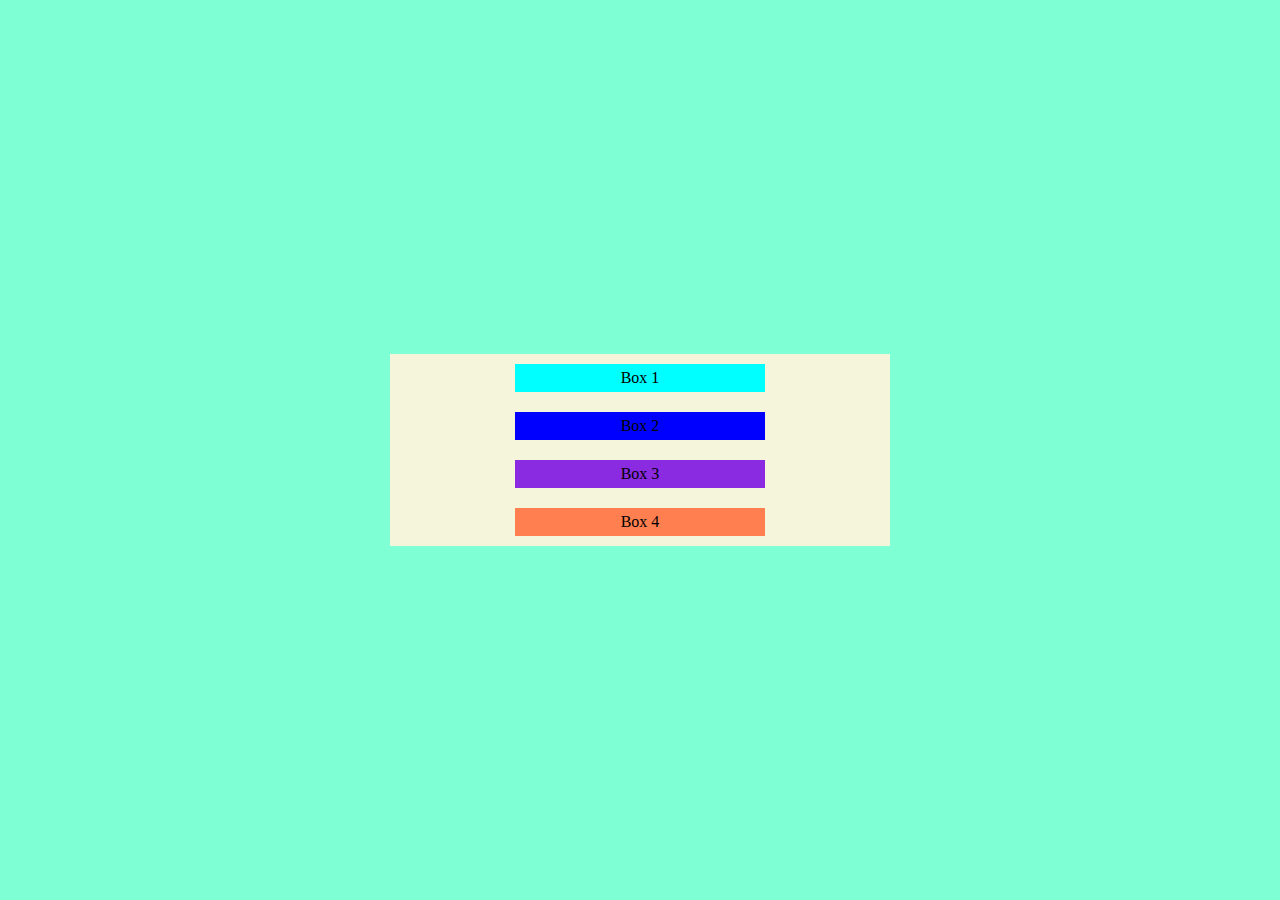
<file: index.html>
<!DOCTYPE html>
<html lang="en">
  <head>
    <meta charset="UTF-8" />
    <meta name="viewport" content="width=device-width, initial-scale=1.0" />
    <link href="style.css" rel="stylesheet" />
    <title>JS-DOM</title>
  </head>
  <body>
    <main>
      <div class="container">
        <div class="container__box container__box--1" data-id="1">Box 1</div>
        <div class="container__box container__box--2" data-id="2">Box 2</div>
        <div class="container__box container__box--3" data-id="3">Box 3</div>
        <div class="container__box container__box--4" data-id="4">Box 4</div>
      </div>
    </main>
    <script src="script.js"></script>
  </body>
</html>
</file>
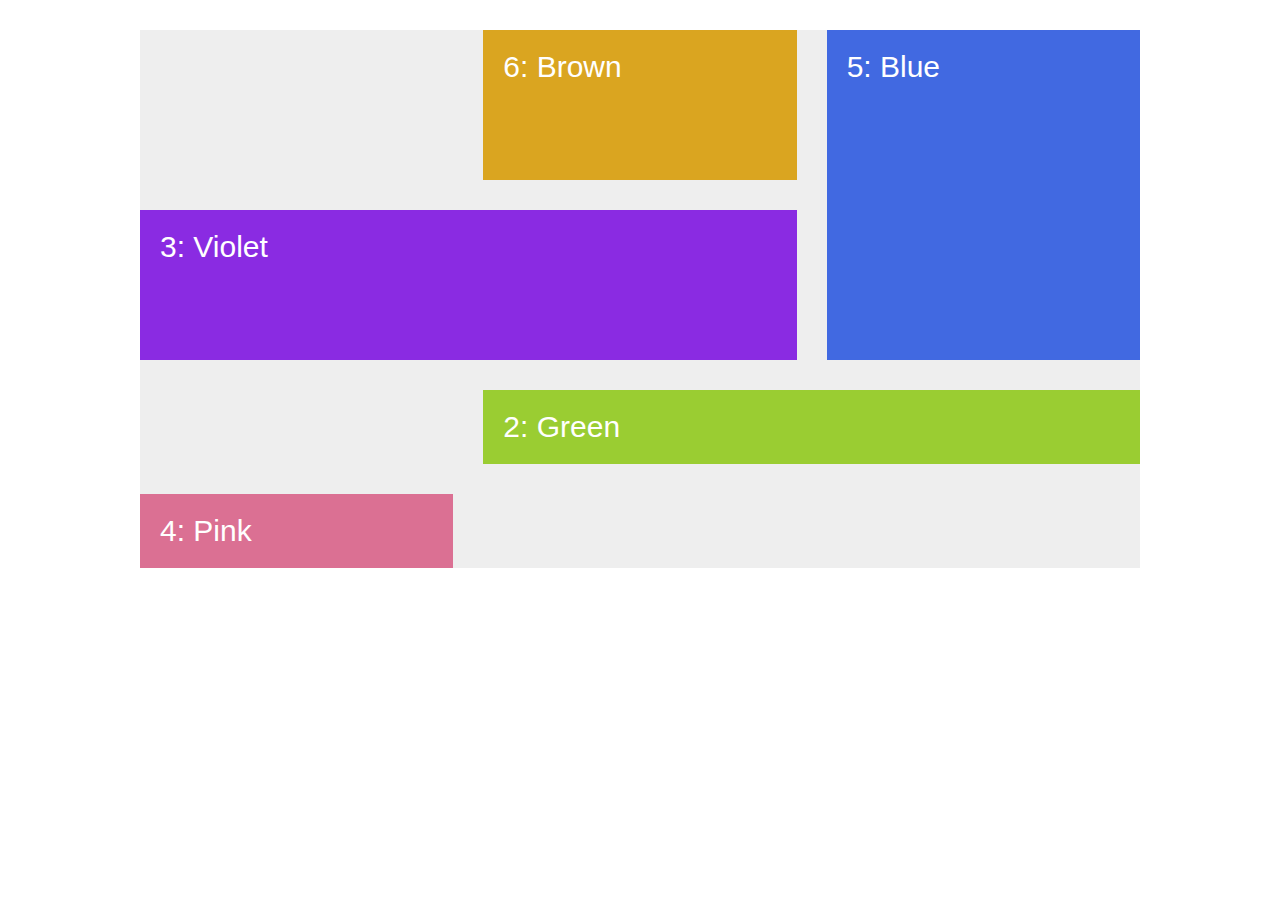
<file: grid.html>
<!DOCTYPE html>
<html lang="en">
  <head>
    <meta charset="UTF-8" />
    <meta name="viewport" content="width=device-width, initial-scale=1.0" />
    <link href="grid.css" rel="stylesheet" />
    <title>Grid</title>
  </head>
  <body>
    <div class="container">
      <div class="item item--1">1: Orange</div>
      <div class="item item--2">2: Green</div>
      <div class="item item--3">3: Violet</div>
      <div class="item item--4">4: Pink</div>
      <div class="item item--5">5: Blue</div>
      <div class="item item--6">6: Brown</div>
    </div>
  </body>
</html>
</file>
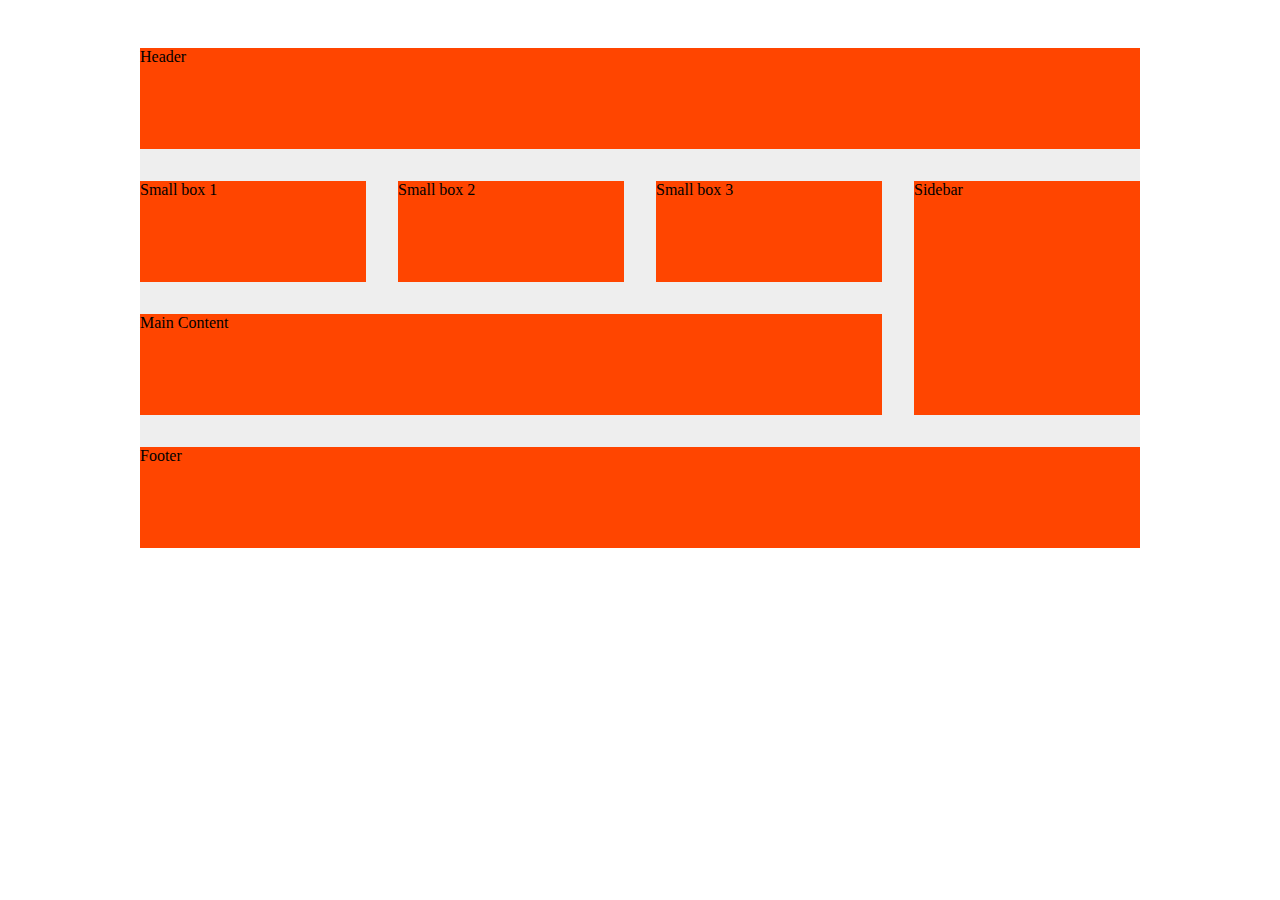
<file: grid1.html>
<!DOCTYPE html>
<html lang="en">
  <head>
    <meta charset="UTF-8" />
    <meta name="viewport" content="width=device-width, initial-scale=1.0" />
    <link href="grid1.css" rel="stylesheet" />
    <title>Grid Test</title>
  </head>
  <body>
    <div class="container">
      <div class="item item--1">Header</div>
      <div class="item item--2">Sidebar</div>
      <div class="item item--3">Small box 1</div>
      <div class="item item--4">Small box 2</div>
      <div class="item item--5">Small box 3</div>
      <div class="item item--6">Main Content</div>
      <div class="item item--7">Footer</div>
    </div>
  </body>
</html>
</file>
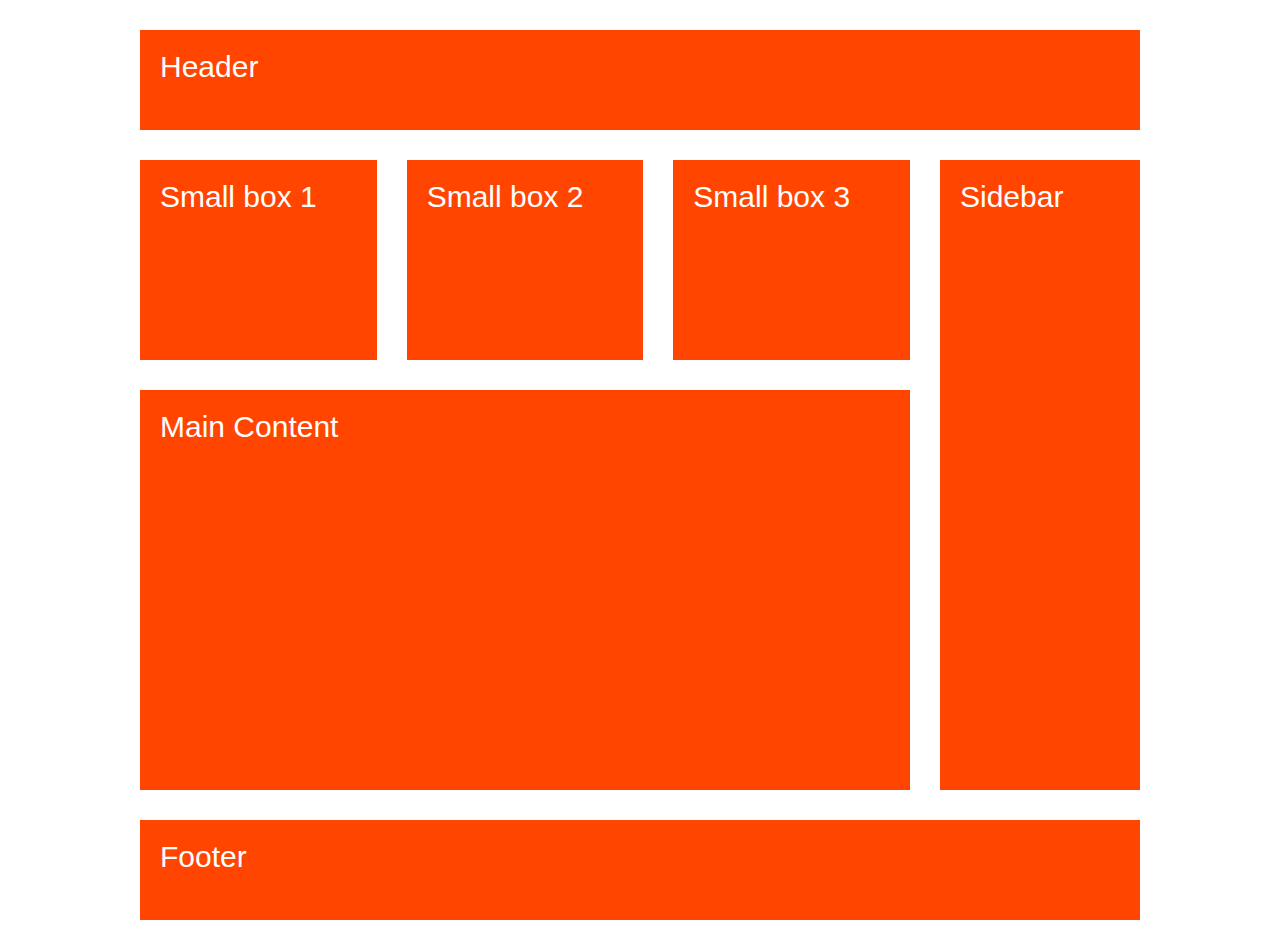
<file: grid2.html>
<!DOCTYPE html>
<html lang="en">
  <head>
    <meta charset="UTF-8" />
    <meta name="viewport" content="width=device-width, initial-scale=1.0" />
    <link href="grid2.css" rel="stylesheet" />
    <title>Grid Test Solution</title>
  </head>
  <body>
    <div class="challenge">
      <div class="header">Header</div>
      <div class="small-box-1">Small box 1</div>
      <div class="small-box-2">Small box 2</div>
      <div class="small-box-3">Small box 3</div>
      <div class="main-content">Main Content</div>
      <div class="sidebar">Sidebar</div>
      <div class="footer">Footer</div>
    </div>
  </body>
</html>
</file>
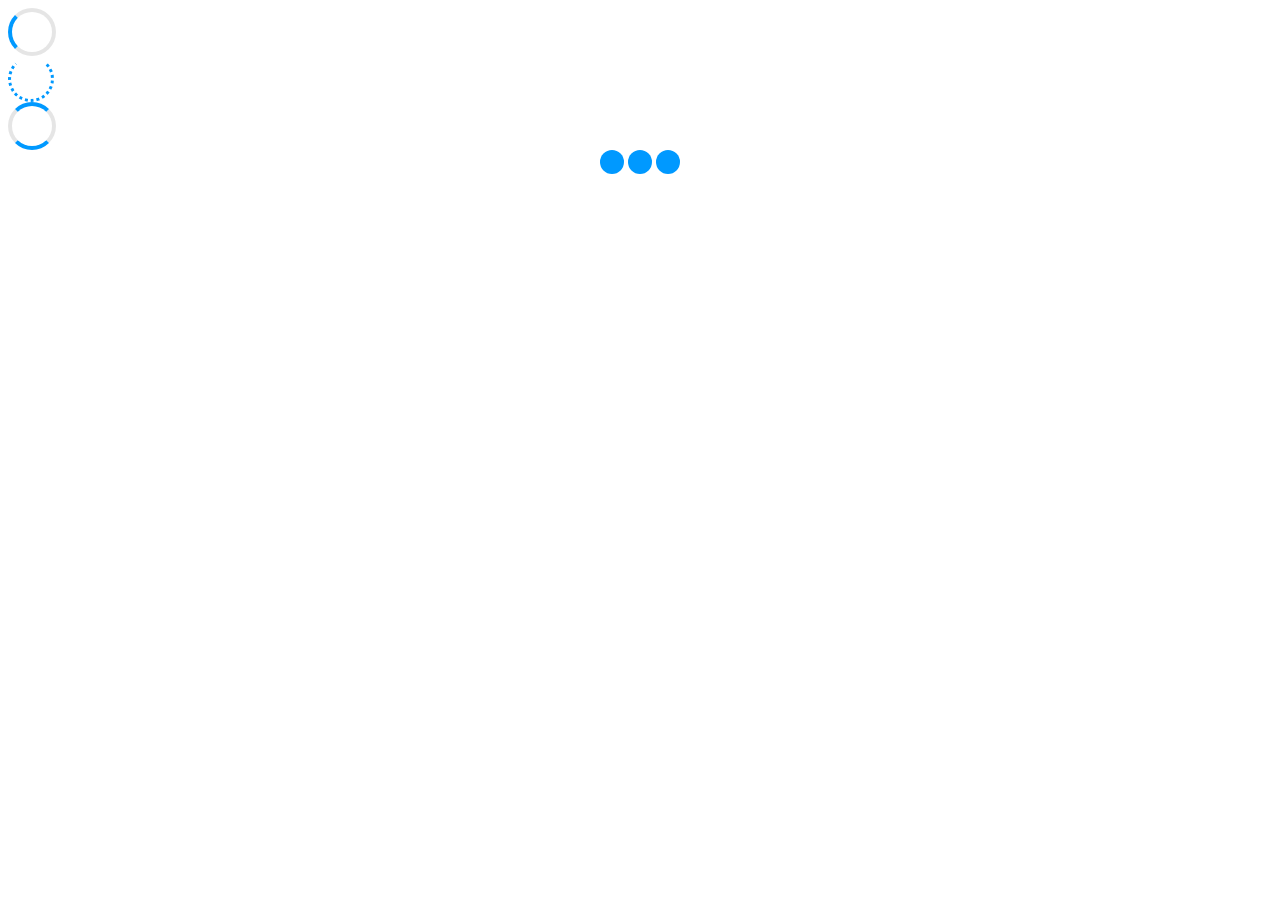
<file: test.html>
<!DOCTYPE html>
<html lang="en">
  <head>
    <meta charset="UTF-8" />
    <meta name="viewport" content="width=device-width, initial-scale=1.0" />
    <link href="test.css" rel="stylesheet" />
    <title>Document</title>
  </head>
  <body>
    <div class="spinner"></div>
    <div class="dotted-spinner"></div>
    <div class="dual-ring"></div>

    <div class="three-bounce">
      <div class="bounce1"></div>
      <div class="bounce2"></div>
      <div class="bounce3"></div>
    </div>
  </body>
</html>
</file>
<file: style.css>
*,
*::after,
*::before {
  padding: 0;
  margin: 0;
  box-sizing: border-box;
}

html {
  font-size: 62.5%;
}

main {
  display: flex;
  justify-content: center;
  align-items: center;
  background-color: aquamarine;
  position: relative;
  width: 100vw;
  height: 100vh;
}

.container {
  width: 50rem;
  display: flex;
  flex-direction: column;
  align-items: center;
  justify-content: center;
  background-color: beige;
}

.container__box {
  width: 50%;
  margin: 1rem;
  padding: 0.5rem;
  font-size: 1.6rem;
  text-align: center;
}

.container__box--1 {
  background-color: aqua;
}

.container__box--2 {
  background-color: blue;
}

.container__box--3 {
  background-color: blueviolet;
}

.container__box--4 {
  background-color: coral;
}
</file>
<file: grid.css>
.container {
  background-color: #eee;
  width: 1000px;
  margin: 30px auto;

  display: grid;
  grid-template-rows: repeat(2, 150px);
  grid-template-columns: repeat(3, 1fr);
  //grid-template-columns: 50% repeat(3, 1fr);
  /* grid-row-gap: 30px;
  grid-column-gap: 30px; */
  grid-gap: 30px;
}

.item {
  padding: 20px;
  font-size: 30px;
  font-family: sans-serif;
  color: white;
}

.item--1 {
  background-color: orangered;
  /* grid-row-start: 2;
  grid-row-end: 3;
  grid-column-start: 2;
  grid-column-end: 3; */
  grid-row: 2 / 3;
  grid-column: 2 / 3;
}

.item--2 {
  background-color: yellowgreen;
  /* grid-column: 1 / span 2; */
  grid-column: 2 / -1;
}

.item--3 {
  background-color: blueviolet;
  grid-column: 1 / 3;
  grid-row: 2 / 3;
}

.item--4 {
  background-color: palevioletred;
}

.item--5 {
  background-color: royalblue;
  /* grid-row: 1 / 2;
  grid-column: 3 / 4;
   */
  grid-area: 1 / 3 / 3 / 4;
}

.item--6 {
  background-color: goldenrod;
  grid-row: 1 / 2;
  grid-column: 2 / 3;
}
</file>
<file: grid1.css>
.container {
  width: 1000px;
  height: 500px;
  margin: 3rem auto;
  background-color: #eee;

  display: grid;
  grid-templates-rows: repeat(4, 1fr);
  grid-template-columns: repeat(4, 1fr);
  grid-gap: 2rem;
}

.item {
  background: orangered;
}

.item--1 {
  grid-row: 1 / 2;
  grid-column: 1 / -1;
}

.item--2 {
  grid-row: 2 / 4;
  grid-column: 4 / 5;
}

.item--6 {
  grid-row: 3 / 4;
  grid-column: 1 / span 3;
}

.item--7 {
  grid-row: 4 / 5;
  grid-column: 1 / -1;
}
</file>
<file: grid2.css>
/* .challenge {
  width: 1000px;
  margin: 30px auto;

  display: grid;
  grid-template-rows: 100px 200px 400px 100px;
  grid-template-columns: repeat(3, 1fr) 200px;
  grid-gap: 30px;
} */

/* .challenge > * {
  background-color: orangered;
  padding: 20px;
  color: white;
  font-size: 30px;
  font-family: sans-serif;
}

.header {
  grid-column: 1 / -1;
}

.sidebar {
  grid-column: 4 / 5;
  grid-row: 2 / span 2;
}

.main-content {
  grid-column: 1 / span 3;
}

.footer {
  grid-column: 1 / -1;
} */

.challenge {
  width: 1000px;
  margin: 30px auto;

  display: grid;
  grid-template-rows: [header-start] 100px [header-end box-start] 200px [box-end main-start] 400px [main-end footer-start] 100px [footer-end];
  grid-template-columns: repeat(3, 1fr) 200px;
  grid-gap: 30px;
}

.challenge > * {
  background-color: orangered;
  padding: 20px;
  color: white;
  font-size: 30px;
  font-family: sans-serif;
}

.header {
  grid-column: 1 / -1;
}

.sidebar {
  grid-column: 4 / 5;
  grid-row: 2 / span 2;
}

.main-content {
  grid-column: 1 / span 3;
}

.footer {
  grid-column: 1 / -1;
}
</file>
<file: test.css>
.spinner {
  width: 40px;
  height: 40px;
  border: 4px solid rgba(0, 0, 0, 0.1);
  border-radius: 50%;
  border-left-color: #09f;
  animation: spin 1s linear infinite;
}

.dotted-spinner {
  width: 40px;
  height: 40px;
  border: 3px dotted #09f;
  border-radius: 50%;
  border-top-color: transparent;
  animation: spin 1s linear infinite;
}

.dual-ring {
  width: 40px;
  height: 40px;
  border: 4px solid rgba(0, 0, 0, 0.1);
  border-radius: 50%;
  border-top-color: #09f;
  border-bottom-color: #09f;
  animation: spin 1s linear infinite;
}

.three-bounce {
  display: flex;
  justify-content: center;
  align-items: center;
  gap: 4px;
}

.three-bounce div {
  width: 24px;
  height: 24px;
  background-color: #09f;
  border-radius: 50%;
  display: inline-block;
  animation: bounce 1.4s infinite ease-in-out both;
}

.bounce1 {
  animation-delay: -0.32s;
}

.bounce2 {
  animation-delay: -0.16s;
}

@keyframes bounce {
  0%,
  80%,
  100% {
    transform: scale(0);
  }
  40% {
    transform: scale(1);
  }
}

@keyframes spin {
  0% {
    transform: rotate(0deg);
  }
  100% {
    transform: rotate(360deg);
  }
}
</file>
